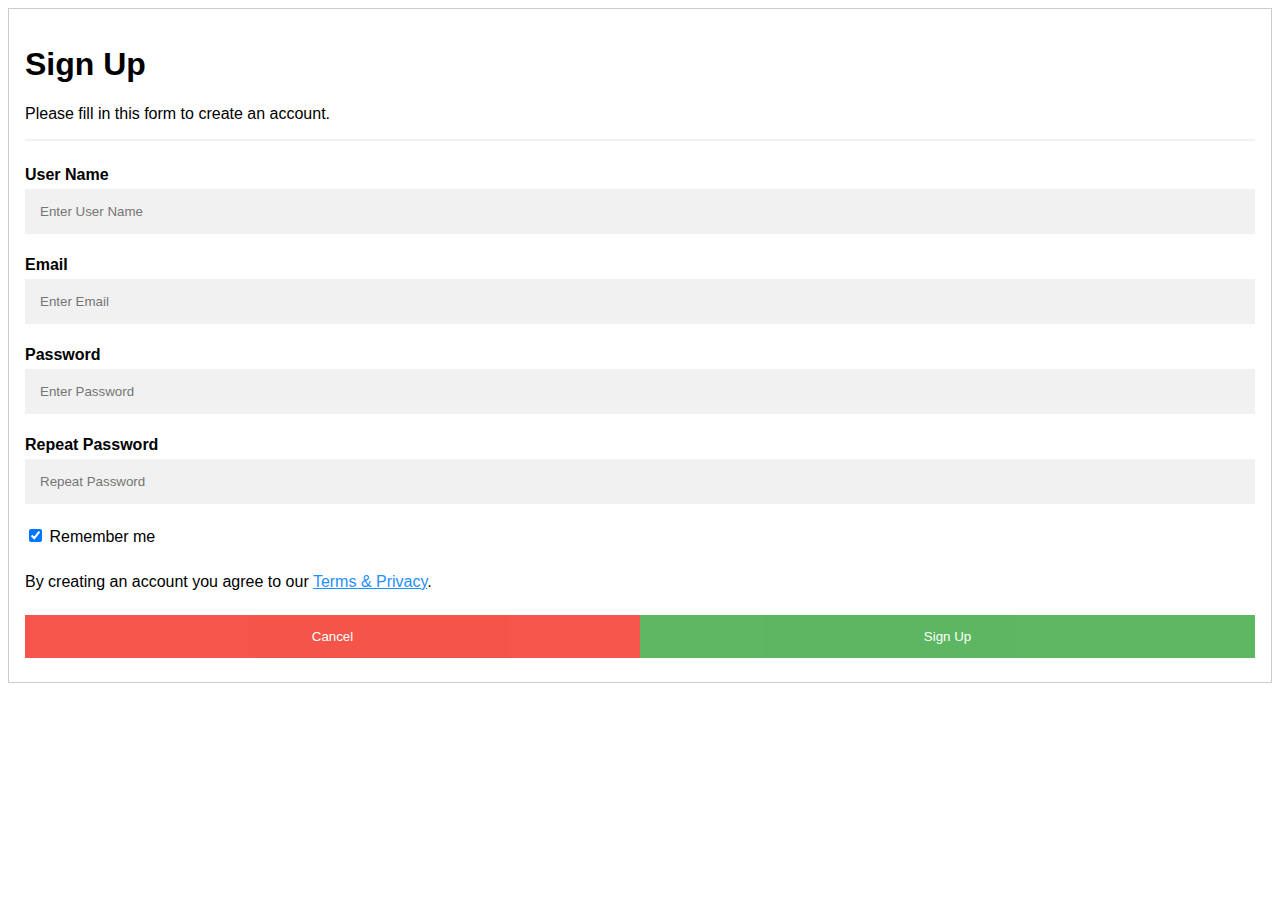
<file: signup.html>
<!DOCTYPE html>
<html>
<style>
body {font-family: Arial, Helvetica, sans-serif;}
* {box-sizing: border-box}

/* Full-width input fields */
input[type=text], input[type=password] {
  width: 100%;
  padding: 15px;
  margin: 5px 0 22px 0;
  display: inline-block;
  border: none;
  background: #f1f1f1;
}

input[type=text]:focus, input[type=password]:focus {
  background-color: #ddd;
  outline: none;
}

hr {
  border: 1px solid #f1f1f1;
  margin-bottom: 25px;
}

/* Set a style for all buttons */
button {
  background-color: #4CAF50;
  color: white;
  padding: 14px 20px;
  margin: 8px 0;
  border: none;
  cursor: pointer;
  width: 100%;
  opacity: 0.9;
}

button:hover {
  opacity:1;
}

/* Extra styles for the cancel button */
.cancelbtn {
  padding: 14px 20px;
  background-color: #f44336;
}

/* Float cancel and signup buttons and add an equal width */
.cancelbtn, .signupbtn {
  float: left;
  width: 50%;
}

/* Add padding to container elements */
.container {
  padding: 16px;
}

/* Clear floats */
.clearfix::after {
  content: "";
  clear: both;
  display: table;
}

/* Change styles for cancel button and signup button on extra small screens */
@media screen and (max-width: 300px) {
  .cancelbtn, .signupbtn {
     width: 100%;
  }
}
</style>
<body>

<form action="/action_page.php" style="border:1px solid #ccc">
  <div class="container">
    <h1>Sign Up</h1>
    <p>Please fill in this form to create an account.</p>
    <hr>

    <label for="username"><b>User Name</b></label>
    <input type="text" placeholder="Enter User Name" name="username" required>

    <label for="email"><b>Email</b></label>
    <input type="text" placeholder="Enter Email" name="email" required>

    <label for="psw"><b>Password</b></label>
    <input type="password" placeholder="Enter Password" name="psw" required>

    <label for="psw-repeat"><b>Repeat Password</b></label>
    <input type="password" placeholder="Repeat Password" name="psw-repeat" required>
    
    <label>
      <input type="checkbox" checked="checked" name="remember" style="margin-bottom:15px"> Remember me
    </label>
    
    <p>By creating an account you agree to our <a href="#" style="color:dodgerblue">Terms & Privacy</a>.</p>

    <div class="clearfix">
      <button type="button" class="cancelbtn">Cancel</button>
      <button type="submit" class="signupbtn">Sign Up</button>
    </div>
  </div>
</form>

</body>
</html>
</file>
